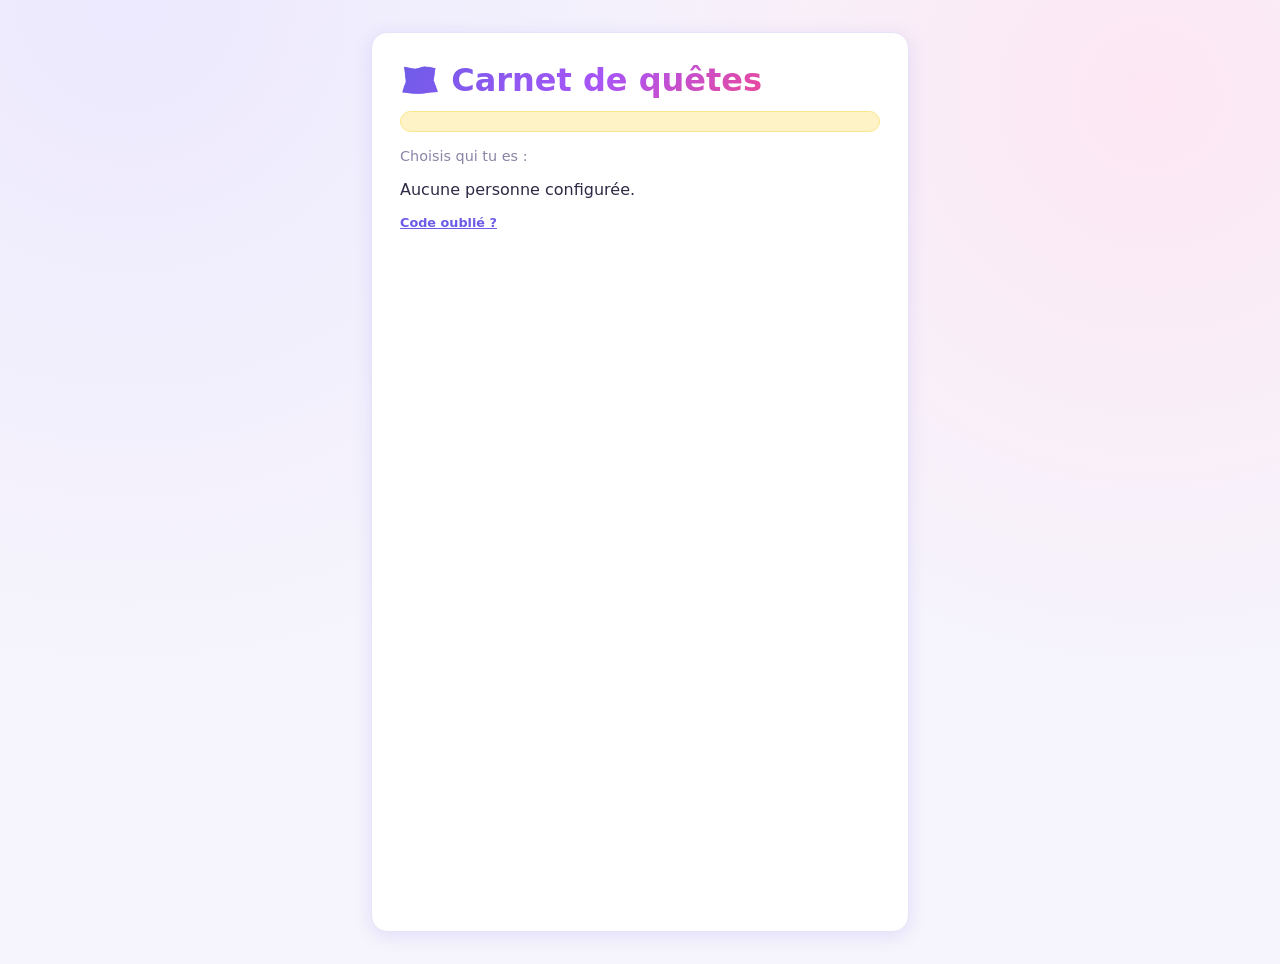
<file: index.html>
<!DOCTYPE html>
<html lang="fr">
<head>
  <meta charset="UTF-8" />
  <title>Carnet de quêtes – Connexion</title>
  <meta name="viewport" content="width=device-width, initial-scale=1" />
  <link rel="stylesheet" href="shared.css" />
  <link rel="manifest" href="manifest.json" />
  <meta name="theme-color" content="#6C5CE7" />
  <link rel="apple-touch-icon" href="icons/apple-touch-icon.png" />
  <style>
    body {
      padding: 2rem 1rem;
      display: flex;
      justify-content: center;
    }
    .container {
      max-width: 480px;
      width: 100%;
      background: #ffffff;
      border-radius: var(--radius-lg);
      padding: 1.75rem;
      box-shadow: var(--shadow-card);
      border: 1px solid var(--color-border);
    }
    h1 {
      margin: 0 0 0.75rem;
      font-size: 2rem;
    }
    p {
      margin: 0 0 1rem;
      font-size: 0.9rem;
      color: var(--color-text-muted);
    }
    .people-grid {
      display: flex;
      flex-wrap: wrap;
      gap: 0.75rem;
      margin-top: 1rem;
    }
    .person-btn {
      flex: 1 1 calc(50% - 0.75rem);
      padding: 0.85rem;
      border-radius: var(--radius-md);
      border: 1px solid var(--color-border);
      background: #FAF9FF;
      font-size: 1rem;
      font-weight: 600;
      cursor: pointer;
      text-align: center;
      transition: transform 0.12s ease, box-shadow 0.12s ease;
    }
    .person-btn:hover {
      transform: translateY(-2px);
      box-shadow: var(--shadow-card);
      background: #ffffff;
    }
    .pin-form {
      margin-top: 1rem;
      display: none;
    }
    .pin-form.active {
      display: block;
    }
    .pin-form input {
      font-size: 1.2rem;
      text-align: center;
      letter-spacing: 0.3rem;
      padding: 0.5rem;
      width: 100%;
      box-sizing: border-box;
      margin-bottom: 0.5rem;
    }
    .pin-error {
      color: #c0392b;
      font-size: 0.85rem;
      margin: 0 0 0.5rem;
      display: none;
    }
    .small {
      margin-top: 1rem;
    }
    .row {
      display: flex;
      gap: 0.5rem;
    }
    .forgot-pin-form {
      margin-top: 1rem;
      display: none;
    }
    .forgot-pin-form.active {
      display: block;
    }
    .forgot-pin-form select,
    .forgot-pin-form input {
      width: 100%;
      box-sizing: border-box;
      padding: 0.5rem;
      margin-bottom: 0.5rem;
    }
  </style>
</head>
<body>
  <div class="container">
    <h1>🗺️ Carnet de quêtes</h1>

    <div id="offline-badge" class="offline-banner"></div>

    <div id="login-box">
      <p>Choisis qui tu es :</p>
      <div class="people-grid" id="people-grid"></div>

      <div class="pin-form" id="pin-form">
        <p class="small" id="pin-label" style="margin-top:1rem;"></p>
        <p class="pin-error" id="pin-error">Code incorrect, réessaie.</p>
        <input id="pin-input" type="password" inputmode="numeric" maxlength="8" placeholder="Code" />
        <div class="row">
          <button id="pin-submit" class="btn-primary">Valider</button>
          <button id="pin-cancel" class="btn-secondary">Annuler</button>
        </div>
      </div>

      <p class="small"><a href="#" id="forgot-pin-link">Code oublié ?</a></p>

      <div class="forgot-pin-form" id="forgot-pin-form">
        <p class="small">Choisis ton nom :</p>
        <p class="pin-error" id="forgot-pin-message"></p>
        <select id="forgot-person"></select>

        <div id="forgot-security-block">
          <p class="small" id="forgot-security-question"></p>
          <input id="forgot-security-answer" type="text" placeholder="Réponse à ta question secrète" />
        </div>

        <div id="forgot-recovery-block">
          <p class="small">
            Cette personne n'a pas encore défini de question secrète : demande
            le code de récupération familial à maman.
          </p>
          <input id="forgot-recovery-code" type="password" inputmode="numeric" placeholder="Code de récupération familial" />
        </div>

        <input id="forgot-new-pin" type="password" inputmode="numeric" placeholder="Nouveau code" />
        <input id="forgot-confirm-pin" type="password" inputmode="numeric" placeholder="Confirmer le nouveau code" />
        <div class="row">
          <button id="forgot-submit-btn" class="btn-primary">Valider</button>
          <button id="forgot-cancel-btn" class="btn-secondary">Annuler</button>
        </div>
      </div>
    </div>
  </div>

  <script src="shared.js"></script>
  <script>
    let data = null;
    let selectedPersonId = null;

    function goToPersonPage(personId, session) {
      if (session.isAdmin) {
        window.location.href = "adults.html";
        return;
      }
      const isChild = (data.children || []).some(c => c.id === personId);
      if (isChild) {
        data.activeChildId = personId;
        saveData(data);
        window.location.href = "kids.html";
      } else {
        data.activeAdultId = personId;
        saveData(data);
        window.location.href = "adults.html";
      }
    }

    function renderPeopleGrid() {
      const grid = document.getElementById("people-grid");
      grid.innerHTML = "";

      const allPeople = [...(data.children || []), ...(data.adults || [])];

      allPeople.forEach(person => {
        const btn = document.createElement("button");
        btn.className = "person-btn";
        btn.textContent = `${getPersonAvatar(person)} ${person.name}`;
        btn.addEventListener("click", () => {
          selectedPersonId = person.id;
          document.getElementById("pin-label").textContent = `Code de ${person.name} :`;
          document.getElementById("pin-error").style.display = "none";
          document.getElementById("pin-input").value = "";
          document.getElementById("pin-form").classList.add("active");
          document.getElementById("pin-input").focus();
        });
        grid.appendChild(btn);
      });

      if (allPeople.length === 0) {
        const span = document.createElement("span");
        span.textContent = "Aucune personne configurée.";
        grid.appendChild(span);
      }
    }

    function setupPinForm() {
      const submitBtn = document.getElementById("pin-submit");
      const cancelBtn = document.getElementById("pin-cancel");
      const input = document.getElementById("pin-input");
      const errorText = document.getElementById("pin-error");

      function attempt() {
        if (!selectedPersonId) return;
        const allPeople = [...(data.children || []), ...(data.adults || [])];
        if (checkPin(selectedPersonId, input.value.trim(), allPeople)) {
          const session = setSession(selectedPersonId, allPeople);
          goToPersonPage(selectedPersonId, session);
        } else {
          errorText.style.display = "block";
          input.value = "";
          input.focus();
        }
      }

      submitBtn.addEventListener("click", attempt);
      input.addEventListener("keydown", e => {
        if (e.key === "Enter") attempt();
      });
      cancelBtn.addEventListener("click", () => {
        selectedPersonId = null;
        document.getElementById("pin-form").classList.remove("active");
      });
    }

    function renderForgotPersonSelect() {
      const select = document.getElementById("forgot-person");
      if (!select) return;
      select.innerHTML = "";
      const allPeople = [...(data.children || []), ...(data.adults || [])];
      allPeople.forEach(person => {
        const option = document.createElement("option");
        option.value = person.id;
        option.textContent = person.name;
        select.appendChild(option);
      });
    }

    // Bascule entre "répondre à sa question secrète" et "code de récupération
    // familial", selon si la personne choisie a défini une question ou non.
    function updateForgotBlocks() {
      const allPeople = [...(data.children || []), ...(data.adults || [])];
      const personId = document.getElementById("forgot-person").value;
      const person = allPeople.find(p => p.id === personId);

      const securityBlock = document.getElementById("forgot-security-block");
      const recoveryBlock = document.getElementById("forgot-recovery-block");
      const questionText = document.getElementById("forgot-security-question");

      if (person && person.question) {
        questionText.textContent = person.question;
        securityBlock.style.display = "block";
        recoveryBlock.style.display = "none";
      } else {
        securityBlock.style.display = "none";
        recoveryBlock.style.display = "block";
      }
    }

    function setupForgotPinForm() {
      const link = document.getElementById("forgot-pin-link");
      const form = document.getElementById("forgot-pin-form");
      const cancelBtn = document.getElementById("forgot-cancel-btn");
      const submitBtn = document.getElementById("forgot-submit-btn");
      const message = document.getElementById("forgot-pin-message");
      const personSelect = document.getElementById("forgot-person");

      if (!link || !form || !cancelBtn || !submitBtn || !message || !personSelect) return;

      personSelect.addEventListener("change", updateForgotBlocks);

      link.addEventListener("click", e => {
        e.preventDefault();
        document.getElementById("pin-form").classList.remove("active");
        message.style.display = "none";
        form.classList.add("active");
        updateForgotBlocks();
      });

      cancelBtn.addEventListener("click", () => {
        form.classList.remove("active");
      });

      submitBtn.addEventListener("click", async () => {
        message.style.display = "none";

        const allPeople = [...(data.children || []), ...(data.adults || [])];
        const personId = document.getElementById("forgot-person").value;
        const person = allPeople.find(p => p.id === personId);
        const newPin = document.getElementById("forgot-new-pin").value.trim();
        const confirmPin = document.getElementById("forgot-confirm-pin").value.trim();

        if (person && person.question) {
          const answer = document.getElementById("forgot-security-answer").value;
          if (!checkSecurityAnswer(personId, answer, allPeople)) {
            message.textContent = "Réponse incorrecte.";
            message.style.display = "block";
            return;
          }
        } else {
          const recoveryCode = document.getElementById("forgot-recovery-code").value.trim();
          if (recoveryCode !== FAMILY_RECOVERY_CODE) {
            message.textContent = "Code de récupération incorrect.";
            message.style.display = "block";
            return;
          }
        }
        if (!newPin) {
          message.textContent = "Merci de saisir un nouveau code.";
          message.style.display = "block";
          return;
        }
        if (newPin !== confirmPin) {
          message.textContent = "Les deux codes ne correspondent pas.";
          message.style.display = "block";
          return;
        }

        const ok = await postUpdatePin(personId, newPin);

        if (ok) {
          message.style.color = "#28a745";
          message.textContent = "Code mis à jour ! Tu peux te connecter avec ton nouveau code.";
        } else {
          message.style.color = "#e67700";
          message.textContent = "Pas de réseau : le nouveau code sera actif dès que la connexion reviendra. Réessaie dans un instant avec ton ancien code si besoin.";
        }
        message.style.display = "block";
        document.getElementById("forgot-security-answer").value = "";
        document.getElementById("forgot-recovery-code").value = "";
        document.getElementById("forgot-new-pin").value = "";
        document.getElementById("forgot-confirm-pin").value = "";
      });
    }

    async function initApp() {
      data = await loadAppData();

      // Déjà connecté(e) : file directement vers sa page, sans repasser par
      // l'écran de connexion (le bouton "Se déconnecter" de kids.html/adults.html
      // reste le seul moyen de revenir ici volontairement).
      const session = getSession();
      if (session) {
        goToPersonPage(session.personId, session);
        return;
      }

      renderOfflineBadge(data);
      renderPeopleGrid();
      setupPinForm();
      renderForgotPersonSelect();
      setupForgotPinForm();
      updateForgotBlocks();
    }

    initApp();
  </script>
</body>
</html>
</file>
<file: shared.css>
:root {
  --gradient-quest: linear-gradient(135deg, #6C5CE7 0%, #A855F7 55%, #EC4899 100%);
  --gradient-gold: linear-gradient(135deg, #FFD166 0%, #F5A623 100%);
  --gradient-success: linear-gradient(135deg, #34D399 0%, #22C55E 100%);
  --color-primary: #6C5CE7;
  --color-text: #2D2A45;
  --color-text-muted: #8A84A6;
  --color-border: #E7E3F6;
  --color-danger-bg: #FEE2E2;
  --color-danger-text: #B91C1C;
  --color-danger-border: #FCA5A5;
  --radius-lg: 1rem;
  --radius-md: 0.7rem;
  --radius-pill: 999px;
  --shadow-card: 0 4px 18px rgba(108, 92, 231, 0.14);
  --shadow-card-hover: 0 8px 26px rgba(108, 92, 231, 0.2);
}

body {
  font-family: system-ui, -apple-system, BlinkMacSystemFont, "Segoe UI", sans-serif;
  margin: 0;
  color: var(--color-text);
  background: radial-gradient(circle at 10% 0%, #EDE9FE 0%, transparent 45%),
    radial-gradient(circle at 90% 10%, #FCE7F3 0%, transparent 40%),
    #F6F4FC;
  min-height: 100vh;
}

h1, h2, h3, h4 {
  color: var(--color-text);
}

a {
  color: var(--color-primary);
  font-weight: 600;
}

h1 {
  font-weight: 800;
  background: var(--gradient-quest);
  -webkit-background-clip: text;
  background-clip: text;
  -webkit-text-fill-color: transparent;
  color: transparent;
  display: inline-block;
}

.section {
  background: #ffffff;
  border-radius: var(--radius-lg);
  padding: 1.1rem 1.25rem;
  margin-bottom: 1rem;
  box-shadow: var(--shadow-card);
  border: 1px solid var(--color-border);
}

/* Sections secondaires (historiques, formulaires d'ajout...) repliées par
   défaut, pour garder l'essentiel visible sans avoir à scroller. */
details.section > summary {
  cursor: pointer;
  font-weight: 700;
  font-size: 1rem;
  color: var(--color-text);
  list-style: none;
  display: flex;
  align-items: center;
  justify-content: space-between;
  gap: 0.5rem;
}
details.section > summary::-webkit-details-marker {
  display: none;
}
details.section > summary::after {
  content: "▾";
  color: var(--color-text-muted);
  font-size: 0.8rem;
  transition: transform 0.15s ease;
  flex-shrink: 0;
}
details.section[open] > summary::after {
  transform: rotate(180deg);
}
details.section > summary + * {
  margin-top: 0.6rem;
}

.small {
  font-size: 0.8rem;
  color: var(--color-text-muted);
}

.list {
  list-style: none;
  padding: 0;
  margin: 0.5rem 0 0;
}
.list li {
  display: flex;
  justify-content: space-between;
  align-items: center;
  padding: 0.65rem 0.5rem;
  margin-bottom: 0.4rem;
  border-radius: var(--radius-md);
  background: #FAF9FF;
  border: 1px solid var(--color-border);
  font-size: 0.95rem;
  transition: transform 0.15s ease, box-shadow 0.15s ease;
}
.list li:hover {
  transform: translateY(-1px);
  box-shadow: var(--shadow-card);
}
.list li:last-child {
  margin-bottom: 0;
}

button {
  padding: 0.4rem 0.9rem;
  font-size: 0.85rem;
  font-weight: 600;
  border-radius: var(--radius-pill);
  border: 1px solid var(--color-border);
  background: #ffffff;
  color: var(--color-text);
  cursor: pointer;
  transition: transform 0.12s ease, box-shadow 0.12s ease, filter 0.12s ease;
}
button:hover {
  transform: translateY(-1px);
  box-shadow: 0 2px 8px rgba(45, 42, 69, 0.12);
}
button:active {
  transform: translateY(0);
}

.btn-primary {
  background: var(--gradient-quest);
  color: #fff;
  border: none;
  box-shadow: 0 3px 10px rgba(108, 92, 231, 0.35);
}
.btn-primary:hover {
  filter: brightness(1.06);
}

.btn-secondary {
  background: #ffffff;
  color: var(--color-text-muted);
  border: 1px solid var(--color-border);
}

.btn-danger {
  background: var(--color-danger-bg);
  color: var(--color-danger-text);
  border: 1px solid var(--color-danger-border);
}
.btn-danger:hover {
  background: var(--color-danger-border);
}

.badge {
  display: inline-block;
  padding: 0.2rem 0.6rem;
  border-radius: var(--radius-pill);
  background: var(--gradient-gold);
  color: #6B4400;
  font-weight: 700;
  font-size: 0.75rem;
  box-shadow: 0 2px 6px rgba(245, 166, 35, 0.35);
}

.progress-bar {
  width: 100%;
  height: 14px;
  border-radius: 999px;
  background: #EDEAF9;
  margin-top: 0.5rem;
  overflow: hidden;
}
.progress-fill {
  height: 100%;
  width: 0%;
  background: var(--gradient-success);
  border-radius: 999px;
  transition: width 0.3s ease;
}

input[type="text"],
input[type="number"],
input[type="password"],
select {
  font-size: 0.9rem;
  border: 1px solid var(--color-border);
  border-radius: var(--radius-md);
  background: #FAF9FF;
  color: var(--color-text);
}
input:focus,
select:focus {
  outline: none;
  border-color: var(--color-primary);
  box-shadow: 0 0 0 3px rgba(108, 92, 231, 0.15);
}

.assign-checkboxes {
  display: flex;
  flex-wrap: wrap;
  gap: 0.5rem;
  align-items: center;
}
.assign-checkboxes label {
  display: flex;
  align-items: center;
  gap: 0.3rem;
  font-size: 0.8rem;
  color: var(--color-text-muted);
  white-space: nowrap;
  background: #FAF9FF;
  border: 1px solid var(--color-border);
  border-radius: var(--radius-pill);
  padding: 0.2rem 0.6rem;
}

.offline-banner {
  display: none;
  background: #FEF3C7;
  color: #92400E;
  border: 1px solid #FDE68A;
  border-radius: var(--radius-md);
  padding: 0.6rem 1rem;
  margin-bottom: 1rem;
  font-size: 0.85rem;
  font-weight: 600;
}
.push-reminder-banner {
  background: #F0EDFE;
  color: #4B3FA8;
  border-color: #D9D2FB;
  align-items: center;
  justify-content: space-between;
  gap: 0.75rem;
  flex-wrap: wrap;
}
.push-reminder-banner .btn-primary {
  padding: 0.35rem 0.9rem;
  font-size: 0.8rem;
}

table {
  width: 100%;
  border-collapse: collapse;
  font-size: 0.9rem;
}
th, td {
  border-bottom: 1px solid var(--color-border);
  padding: 0.6rem 0.5rem;
  text-align: left;
}
th {
  background: #FAF9FF;
  color: var(--color-text-muted);
  font-weight: 700;
  font-size: 0.8rem;
  text-transform: uppercase;
  letter-spacing: 0.03em;
}
tfoot td {
  background: #FAF9FF;
}

.tabs {
  display: flex;
  gap: 0.4rem;
  margin-bottom: 1rem;
  flex-wrap: wrap;
  background: #ffffff;
  padding: 0.4rem;
  border-radius: var(--radius-pill);
  box-shadow: var(--shadow-card);
  border: 1px solid var(--color-border);
}
.tab-btn {
  position: relative;
  padding: 0.5rem 1rem;
  border-radius: var(--radius-pill);
  border: none;
  background: transparent;
  color: var(--color-text-muted);
  cursor: pointer;
  font-size: 0.85rem;
  font-weight: 600;
}
.tab-badge {
  position: absolute;
  top: -3px;
  right: -3px;
  min-width: 16px;
  height: 16px;
  padding: 0 3px;
  border-radius: 0;
  background: #E11D48;
  color: #fff;
  font-size: 0.65rem;
  font-weight: 700;
  line-height: 16px;
  text-align: center;
}
.tab-btn:hover {
  transform: none;
  box-shadow: none;
  background: #F3F0FD;
}
.tab-btn.active {
  background: var(--gradient-quest);
  color: #fff;
  box-shadow: 0 3px 10px rgba(108, 92, 231, 0.35);
}
.tab-panel {
  display: none;
}
.subnav {
  display: flex;
  flex-wrap: wrap;
  gap: 0.5rem;
  margin-bottom: 0.75rem;
}
.tab-panel.active {
  display: block;
}

/* Planning de garde (adults.html + kids.html) */
.garde-legend {
  display: flex;
  gap: 1rem;
  margin: 0.75rem 0;
  font-size: 0.85rem;
  align-items: center;
}
.garde-legend .dot {
  display: inline-block;
  width: 12px;
  height: 12px;
  border-radius: 50%;
  margin-right: 5px;
  vertical-align: middle;
}
.garde-month {
  background: #ffffff;
  border: 1px solid var(--color-border);
  border-radius: var(--radius-lg);
  padding: 1rem;
  margin-bottom: 1rem;
  box-shadow: var(--shadow-card);
}
.garde-month h3 {
  margin: 0 0 0.6rem;
  font-size: 0.95rem;
  text-transform: capitalize;
  color: var(--color-primary);
}
.garde-grid {
  display: grid;
  grid-template-columns: repeat(7, 1fr);
  gap: 5px;
}
.garde-dow {
  text-align: center;
  font-size: 0.7rem;
  color: var(--color-text-muted);
  text-transform: uppercase;
  font-weight: 700;
  padding-bottom: 2px;
}
.garde-cell {
  aspect-ratio: 1;
  border-radius: 9px;
  display: flex;
  flex-direction: column;
  align-items: center;
  justify-content: center;
  font-size: 0.8rem;
  font-weight: 700;
  transition: transform 0.12s ease;
}
.garde-cell .who {
  font-size: 1.05rem;
  line-height: 1;
  margin-top: 1px;
}
.garde-cell.maman {
  background: #F76E9C;
  color: #fff;
}
.garde-cell.papa {
  background: #4A90E2;
  color: #fff;
}
.garde-cell.none {
  background: #FAF9FF;
  border: 1px solid var(--color-border);
  color: var(--color-text-muted);
}
.garde-cell.today {
  box-shadow: 0 0 0 3px var(--color-primary);
}
.garde-cell.overridden {
  outline: 2px dashed rgba(255, 255, 255, 0.85);
  outline-offset: -4px;
}
.garde-cell.clickable {
  cursor: pointer;
}
.garde-cell.clickable:hover {
  transform: translateY(-2px);
}

.meal-grid {
  display: grid;
  grid-template-columns: 70px repeat(7, minmax(78px, 1fr));
  min-width: 646px;
  gap: 6px;
}
.meal-day-header {
  text-align: center;
  font-size: 0.75rem;
  font-weight: 700;
  color: var(--color-text-muted);
  text-transform: capitalize;
  padding-bottom: 4px;
}
.meal-day-header.today {
  color: var(--color-primary);
}
.meal-slot-label {
  display: flex;
  align-items: center;
  font-size: 0.85rem;
  font-weight: 700;
  white-space: nowrap;
}
.meal-cell {
  background: #FAF9FF;
  border: 1px solid var(--color-border);
  border-radius: var(--radius-md);
  padding: 0.5rem 0.4rem;
  min-height: 52px;
  display: flex;
  align-items: center;
  justify-content: center;
  text-align: center;
  font-size: 0.8rem;
  font-weight: 600;
  transition: transform 0.12s ease;
}
.meal-cell.today {
  box-shadow: 0 0 0 2px var(--color-primary);
}
.meal-cell.filled {
  background: var(--gradient-quest);
  color: #fff;
  border-color: transparent;
}
.meal-cell.pending {
  background: #FFF3D6;
  color: #8A5A00;
  border-color: #F5A623;
  font-weight: 700;
}
.meal-cell-placeholder {
  color: var(--color-text-muted);
  font-weight: 500;
  font-size: 0.75rem;
}
.meal-cell.clickable {
  cursor: pointer;
}
.meal-cell.clickable:hover {
  transform: translateY(-2px);
}

.meal-month-list {
  display: flex;
  flex-direction: column;
  gap: 6px;
  max-height: 480px;
  overflow-y: auto;
}
.meal-month-row {
  display: grid;
  grid-template-columns: 100px repeat(2, minmax(0, 1fr));
  gap: 6px;
  align-items: stretch;
}
.meal-month-row.today .meal-month-day {
  color: var(--color-primary);
}
.meal-month-day {
  display: flex;
  align-items: center;
  font-size: 0.8rem;
  font-weight: 700;
  text-transform: capitalize;
  white-space: nowrap;
}
.meal-month-cell {
  justify-content: flex-start;
  text-align: left;
  font-weight: 500;
}

.recipe-card {
  background: #FAF9FF;
  border: 1px solid var(--color-border);
  border-radius: var(--radius-md);
  padding: 0.6rem 0.75rem;
  margin-bottom: 0.5rem;
}
.recipe-photo {
  display: block;
  width: calc(100% + 1.5rem);
  height: 140px;
  object-fit: cover;
  margin: -0.6rem -0.75rem 0.5rem;
  border-radius: var(--radius-md) var(--radius-md) 0 0;
}
.recipe-name {
  font-weight: 700;
  font-size: 0.95rem;
}
.chore-photo-proof {
  display: block;
  max-width: 100%;
  max-height: 220px;
  object-fit: contain;
  border-radius: var(--radius-md);
  border: 1px solid var(--color-border);
}
.recipe-makeable-badge {
  display: inline-block;
  margin-left: 0.5rem;
  font-size: 0.7rem;
  font-weight: 700;
  padding: 0.1rem 0.5rem;
  border-radius: var(--radius-pill);
  background: #E8F8EE;
  color: #16794A;
  vertical-align: middle;
}
.recipe-stale-badge {
  display: inline-block;
  margin-left: 0.5rem;
  font-size: 0.7rem;
  font-weight: 700;
  padding: 0.1rem 0.5rem;
  border-radius: var(--radius-pill);
  background: #FEF3C7;
  color: #92400E;
  vertical-align: middle;
}
.recipe-tags {
  font-size: 0.75rem;
  color: var(--color-primary);
  margin-top: 0.15rem;
}
.recipe-meta {
  font-size: 0.8rem;
  color: var(--color-text-muted);
  margin-top: 0.15rem;
}
.recipe-ingredients {
  font-size: 0.8rem;
  margin-top: 0.3rem;
}
.recipe-link {
  display: inline-block;
  font-size: 0.8rem;
  margin-top: 0.4rem;
  color: var(--color-primary);
  font-weight: 700;
  text-decoration: none;
}
.recipe-link:hover {
  text-decoration: underline;
}
.recipe-plan-btn {
  display: block;
  margin-top: 0.5rem;
  font-size: 0.8rem;
}

.shopping-list {
  list-style: none;
  padding: 0;
  margin: 0.5rem 0 0;
}
.shopping-list li {
  display: flex;
  align-items: center;
  gap: 0.5rem;
  padding: 0.4rem 0.2rem;
  border-bottom: 1px solid var(--color-border);
  font-size: 0.9rem;
}
.shopping-list li:last-child {
  border-bottom: none;
}
.shopping-list li.checked span.ing-name {
  text-decoration: line-through;
  color: var(--color-text-muted);
}
.shopping-list .ing-name {
  flex: 1;
}
.shopping-list .ing-meta {
  font-size: 0.75rem;
  color: var(--color-text-muted);
}
.shopping-list .ing-stock {
  font-size: 0.7rem;
  padding: 0.1rem 0.5rem;
  border-radius: var(--radius-pill);
  background: #E8F8EE;
  color: #16794A;
  font-weight: 700;
}
.shopping-list .ing-count {
  font-size: 0.75rem;
  font-weight: 700;
  color: var(--color-text-muted);
}
.shopping-list .ing-recurring {
  font-size: 0.7rem;
  padding: 0.1rem 0.5rem;
  border-radius: var(--radius-pill);
  background: #FFF3D6;
  color: #8A5A00;
  font-weight: 700;
}
.shopping-list .shopping-category-header {
  font-weight: 700;
  font-size: 0.75rem;
  text-transform: uppercase;
  letter-spacing: 0.03em;
  color: var(--color-text-muted);
  background: #F3F0FD;
  border-radius: var(--radius-md);
  border-bottom: none;
  margin-top: 0.4rem;
}
.shopping-list .shopping-category-header:first-child {
  margin-top: 0;
}

/* Étoile qui "pop" brièvement quand une corvée est validée. */
@keyframes star-pop-float {
  0% { opacity: 0; transform: translate(-50%, 0) scale(0.6); }
  15% { opacity: 1; transform: translate(-50%, -6px) scale(1.15); }
  75% { opacity: 1; transform: translate(-50%, -26px) scale(1); }
  100% { opacity: 0; transform: translate(-50%, -40px) scale(0.9); }
}
.star-pop {
  position: fixed;
  transform: translate(-50%, 0);
  font-size: 1.1rem;
  font-weight: 800;
  color: #F5A623;
  pointer-events: none;
  white-space: nowrap;
  animation: star-pop-float 0.9s ease-out forwards;
  z-index: 20;
}

/* Confettis à l'achat d'une récompense. */
@keyframes confetti-fall {
  0% { opacity: 1; transform: translate(0, 0) rotate(0deg); }
  100% { opacity: 0; transform: translate(var(--confetti-x, 0), 120px) rotate(var(--confetti-r, 180deg)); }
}
.confetti-piece {
  position: fixed;
  top: 0;
  width: 8px;
  height: 8px;
  border-radius: 2px;
  pointer-events: none;
  z-index: 9999;
  animation: confetti-fall 1.1s ease-in forwards;
}

/* Pop-up générique (ex. proposition d'échange de corvée), réutilisable
   pour toute future action qui a besoin d'un choix rapide sans quitter la
   page. En position fixed + z-index élevé pour passer au-dessus de tout,
   y compris les confettis (z-index 9999 ci-dessus). */
.modal-overlay {
  position: fixed;
  inset: 0;
  background: rgba(45, 42, 69, 0.45);
  display: flex;
  align-items: center;
  justify-content: center;
  padding: 1rem;
  z-index: 10000;
}
.modal-box {
  background: #ffffff;
  border-radius: var(--radius-lg);
  padding: 1.25rem;
  box-shadow: var(--shadow-card-hover);
  width: 100%;
  max-width: 380px;
  max-height: 90vh;
  overflow-y: auto;
}
.modal-box h3 {
  margin-top: 0;
}
.modal-box select {
  width: 100%;
  padding: 0.5rem;
  margin-bottom: 0.75rem;
  border-radius: var(--radius-md);
  border: 1px solid var(--color-border);
  background: #fff;
  color: var(--color-text);
}
.modal-actions {
  display: flex;
  flex-wrap: wrap;
  gap: 0.5rem;
  margin-top: 0.5rem;
}

/* Mode sombre : suit le réglage du système. */
@media (prefers-color-scheme: dark) {
  :root {
    --color-primary: #9B8CFB;
    --color-text: #EDEAF6;
    --color-text-muted: #A79FC4;
    --color-border: #3A3450;
    --color-danger-bg: #3B1E24;
    --color-danger-text: #F4A3AD;
    --color-danger-border: #6B2A35;
    --shadow-card: 0 4px 18px rgba(0, 0, 0, 0.35);
    --shadow-card-hover: 0 8px 26px rgba(0, 0, 0, 0.45);
  }
  body {
    background: radial-gradient(circle at 10% 0%, #241f3a 0%, transparent 45%),
      radial-gradient(circle at 90% 10%, #2c1f33 0%, transparent 40%),
      #16141f;
  }
  .section,
  .tabs,
  .garde-month,
  .modal-box,
  table {
    background: #201c2c;
  }
  .list li,
  input[type="text"],
  input[type="number"],
  input[type="password"],
  input[type="date"],
  select,
  .modal-box select,
  th,
  tfoot td,
  .garde-cell.none,
  .meal-cell,
  .recipe-card {
    background: #29243a;
  }
  button {
    background: #29243a;
    color: var(--color-text);
    border-color: var(--color-border);
  }
  .btn-secondary {
    background: #29243a;
  }
  .tab-btn:hover {
    background: #2c2740;
  }
  .offline-banner {
    background: #3B2F1A;
    color: #F5D492;
    border-color: #5A4726;
  }
  .push-reminder-banner {
    background: #2A2540;
    color: #C9BFFC;
    border-color: #453C6B;
  }
  .shopping-list .shopping-category-header {
    background: #29243a;
  }
}
</file>
